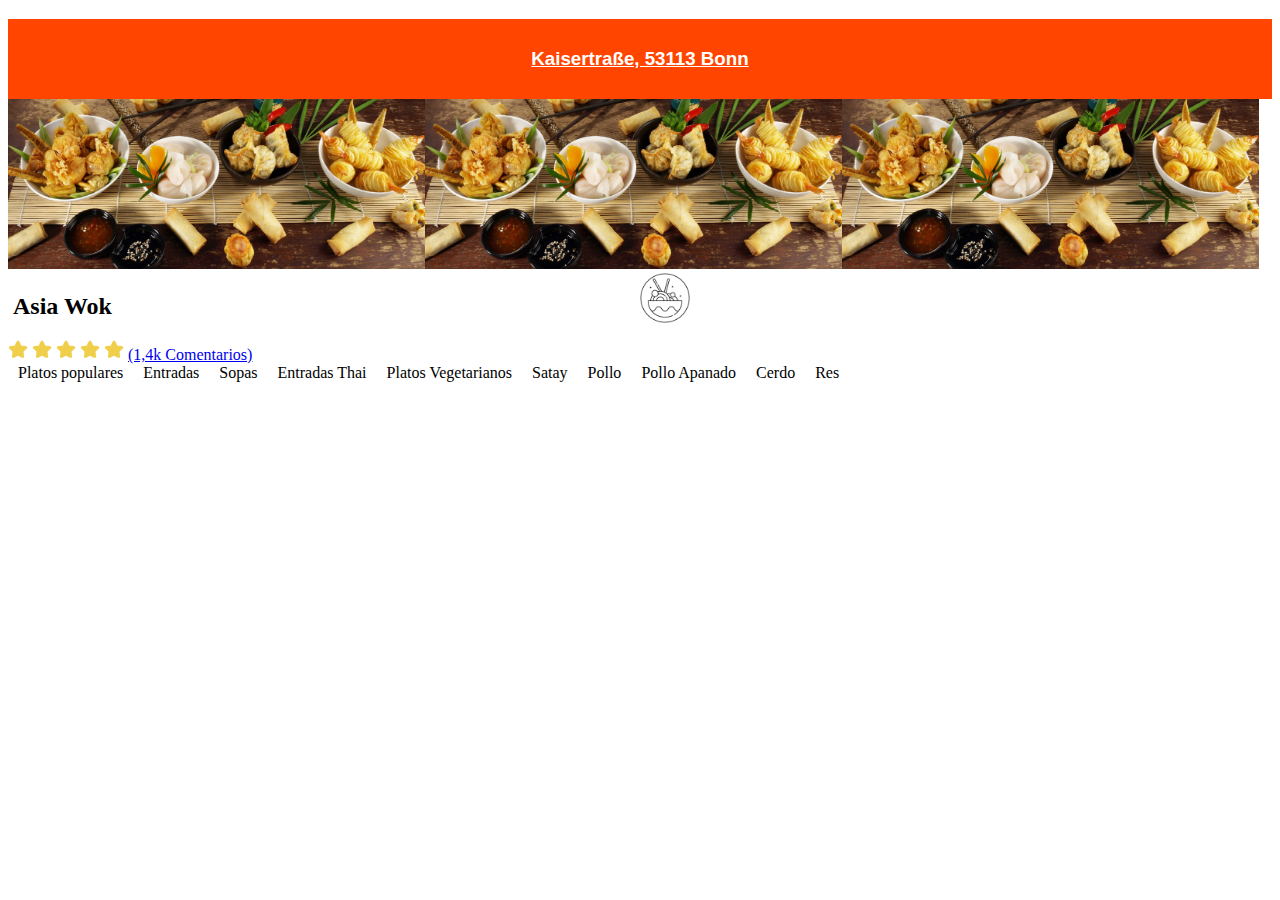
<file: Diseño Web/Index.html>
<!DOCTYPE html>
<html>
<head>
    <meta charset="UTF-8">
    <title>Asia Wok</title>
    <link rel="stylesheet" href="Style.css" type="text/css"/>
</head>
<body>
    <header>
        <div id="encabezado">
            <div class="textoCentrado">
                <h3><u><font face= "Arial"><center>Kaisertraße, 53113 Bonn</center></font></u></h3>
            </div>
        </div>
    </header>
    <div>
        <img src="../Diseño Web/img/1525304862784.jpg" width="33%"
                alt="Imagen comida"><img src="../Diseño Web/img/1525304862784.jpg" width="33%"
                        alt="Imagen comida"><img src="../Diseño Web/img/1525304862784.jpg" width="33%"
                                alt="Imagen comida">
    </div>
    <div class="logo"> 
        <center><img src="../Diseño Web/img/60instagramhighlighticons48_112059.png" width="50px" 
                        alt="logo"></center>
    </div>
    <div id="contenido">
        <div>
            <h2 class="textoLateral1"><font face= "Arial Narrow"><left>Asia Wok</left></font></h2>
             <img src="../Diseño Web/img/estrella.png" width="20px"
                    alt="estrella1">
                    <img src="../Diseño Web/img/estrella.png" width="20px"
                    alt="estrella1">
                    <img src="../Diseño Web/img/estrella.png" width="20px"
                    alt="estrella1">
                    <img src="../Diseño Web/img/estrella.png" width="20px"
                    alt="estrella1">
                    <img src="../Diseño Web/img/estrella.png" width="20px"
                    alt="estrella1">
                    <a href="../Diseño Web/Index.html"> (1,4k Comentarios)</a>
        </div>
        <div >
            <nav>
                <ul id="menu" class="horizontal">
                    <li>Platos populares</li>
                    <li>Entradas</li>
                    <li>Sopas</li>
                    <li>Entradas Thai</li>
                    <li>Platos Vegetarianos</li>
                    <li>Satay</li>
                    <li>Pollo</li>
                    <li>Pollo Apanado</li>
                    <li>Cerdo</li>
                    <li>Res</li>
                </ul>
            </nav>
        </div>
    </div>
</body>
</html>
</file>
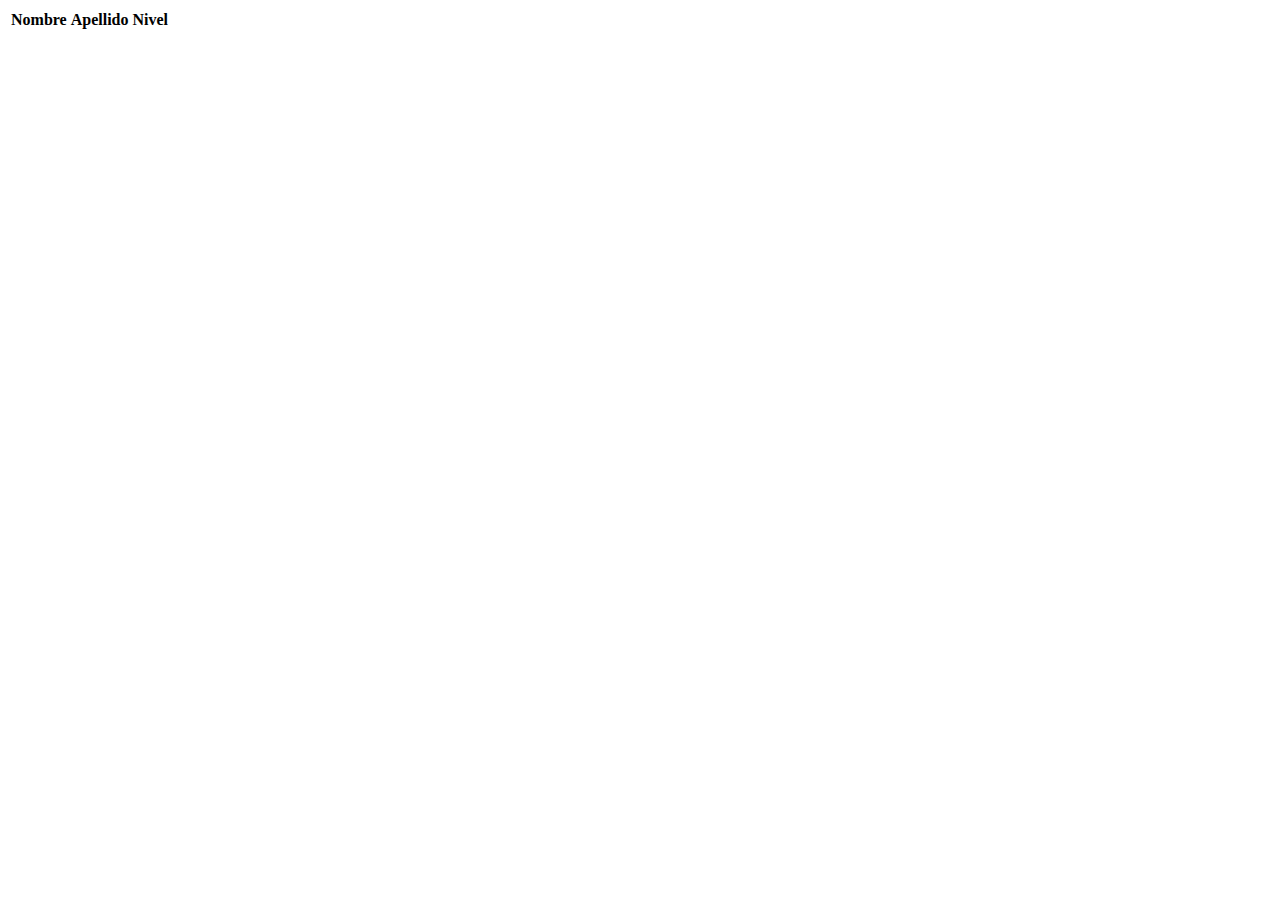
<file: Ejercicios 15-03/ejercicio1/ejercicio1.html>
<!DOCTYPE html>
<head>
    <meta charset="UTF-8">
    <title>Ejercicio 1</title>
    <link href="https://cdn.jsdelivr.net/npm/bootstrap@5.1.3/dist/css/bootstrap.min.css" rel="stylesheet" integrity="sha384-1BmE4kWBq78iYhFldvKuhfTAU6auU8tT94WrHftjDbrCEXSU1oBoqyl2QvZ6jIW3" crossorigin="anonymous">
</head>
<body>
    <div class="container">
        <section>
            <table class=""table table-hover table-dark>
                <thead>
                    <th scope="col">Nombre</th>
                    <th scope="col">Apellido</th>
                    <th scope="col">Nivel</th>
                </thead>
                <tbody id="pj"></tbody>
            </table>
        </section>
        <script src="../ejercicio1/script2.js"></script>
    </div>
</body>
</html>
</file>
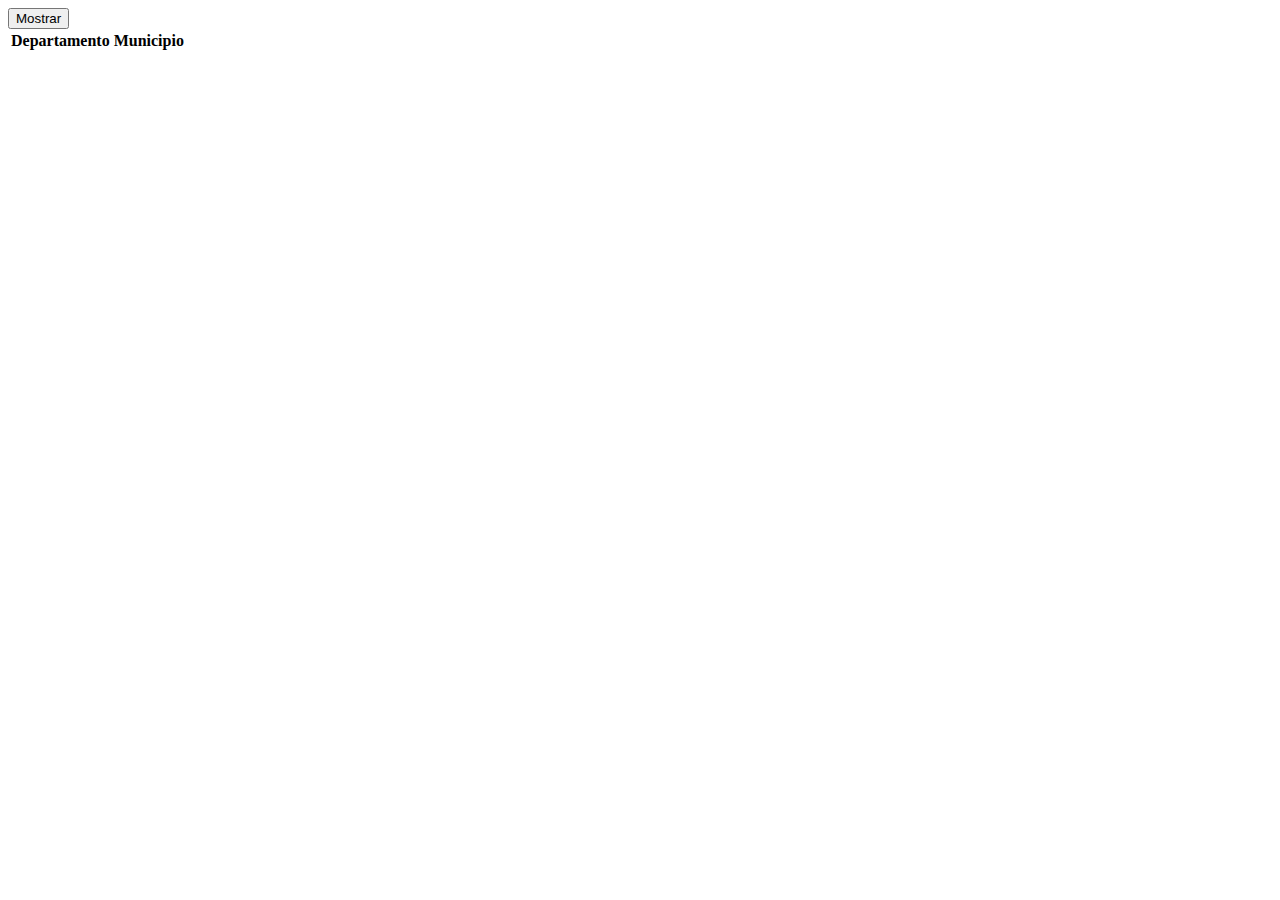
<file: Ejercicios 15-03/ejercicio2/ejercicio2.html>
<!DOCTYPE html>
<head>
    <meta charset="UTF-8">
    <title>Departamentos</title>
    <link href="https://cdn.jsdelivr.net/npm/bootstrap@5.1.3/dist/css/bootstrap.min.css" rel="stylesheet" integrity="sha384-1BmE4kWBq78iYhFldvKuhfTAU6auU8tT94WrHftjDbrCEXSU1oBoqyl2QvZ6jIW3" crossorigin="anonymous">
</head>
<body>
    <div class="container">
        <div class="section">
            <button type="button" class="btn btn-dark">Mostrar</button>
        </div>
        <div class="table-responsive">
            <table class="table">
                <thead>
                    <tr>
                        <th>Departamento</th>
                        <th>Municipio</th>
                    </tr>
                </thead>
                <tbody id="tab">

                </tbody>
            </table>
        </div>
        <section>
            <script src="../ejercicio2/script2.js"></script>
        </section>
    </div>
</body>
</html>
</file>
<file: Diseño Web/Style.css>
#encabezado{
    background-color: orangered;
    padding: 0px, 0px, 0px, 0px;
    margin: 0px, 0px, 0px, 0px;
    width: auto;
    height: 80px;
}

.textoCentrado{
    color: white;
    height: 80px;
    width: auto;
    line-height: 80px;
    text-align: center;
    vertical-align: middle;
}

.logo{
    position: fixed;
    left: 50%;
}

.contenido{
    background-color: white;
}

ul{
    list-style: none;
}

#menu{
    background-color: antiquewhite;
}

ul.horizontal{
    margin: 0px;
    padding: 0px;
}

ul.horizontal li{
    display: block;
    float: left;
    padding: 0 10px;
}


.textoLateral1{
    margin-left: 5px;
}
</file>
